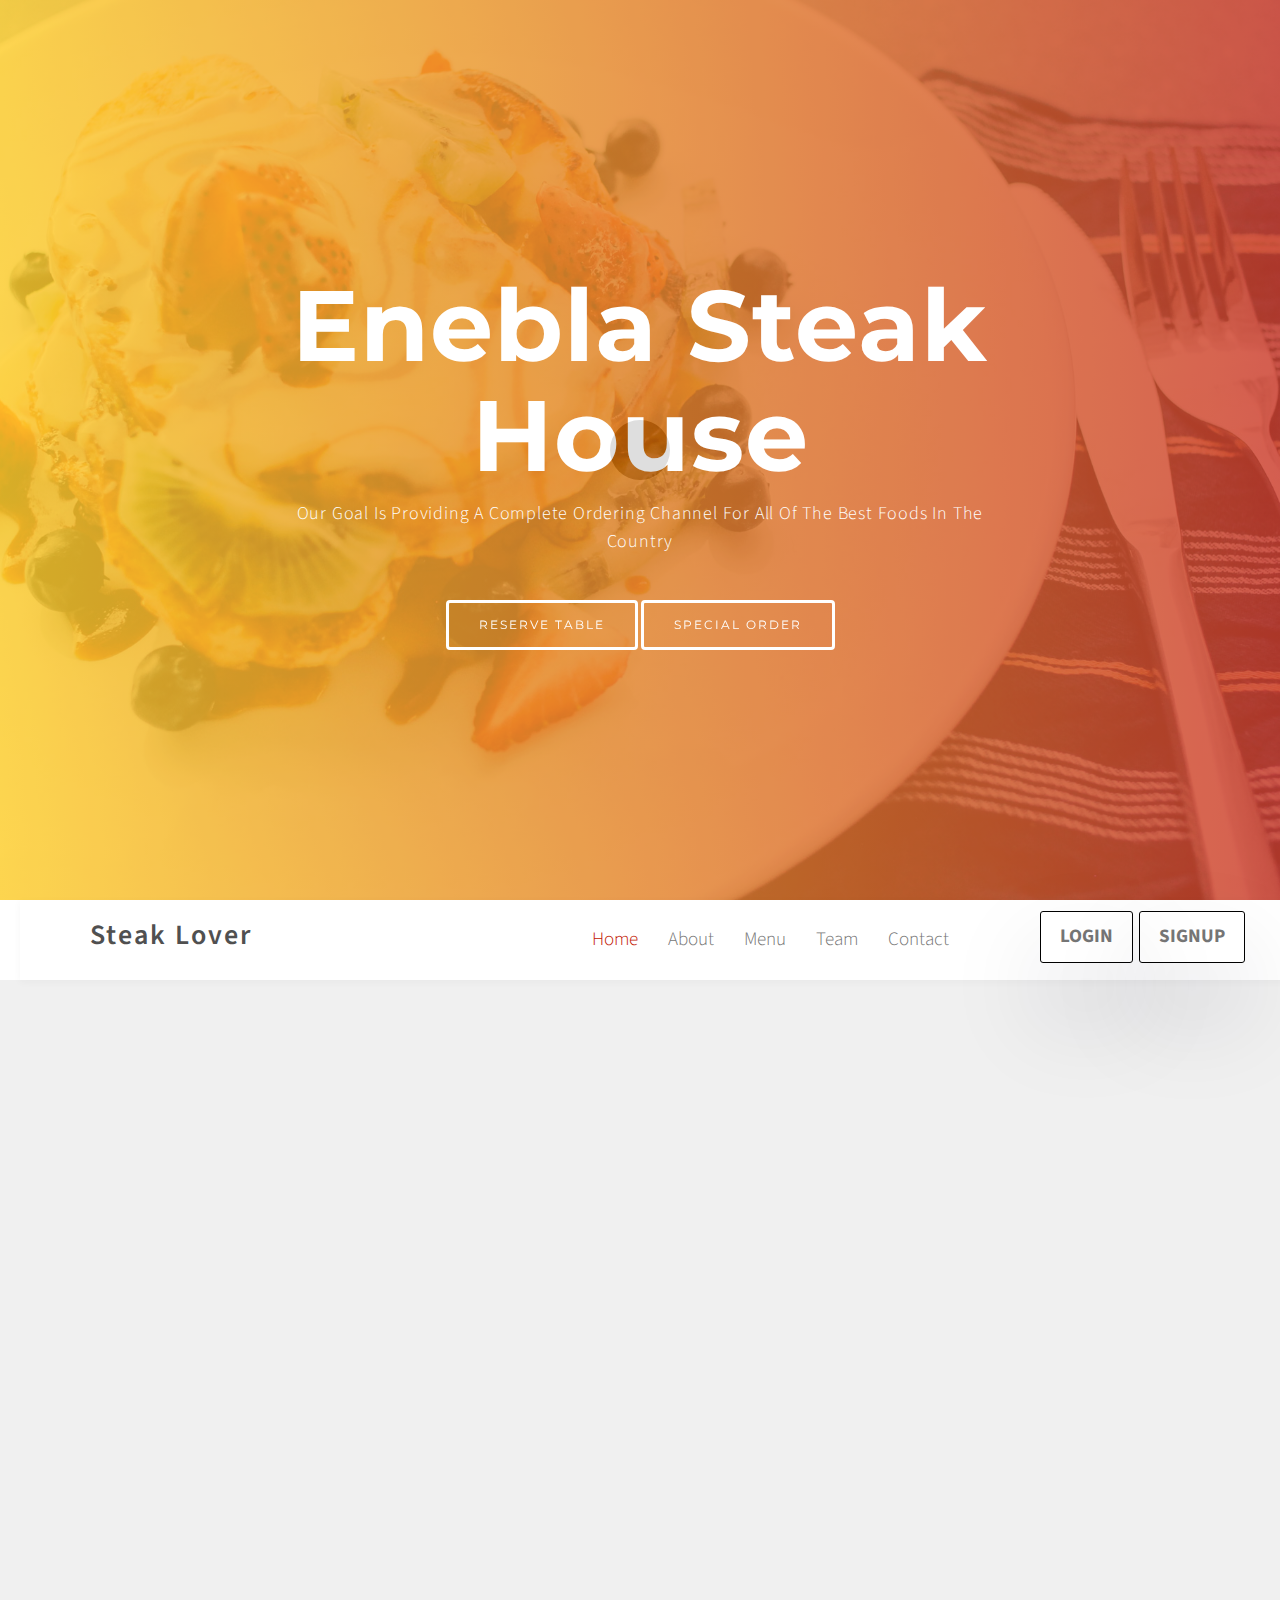
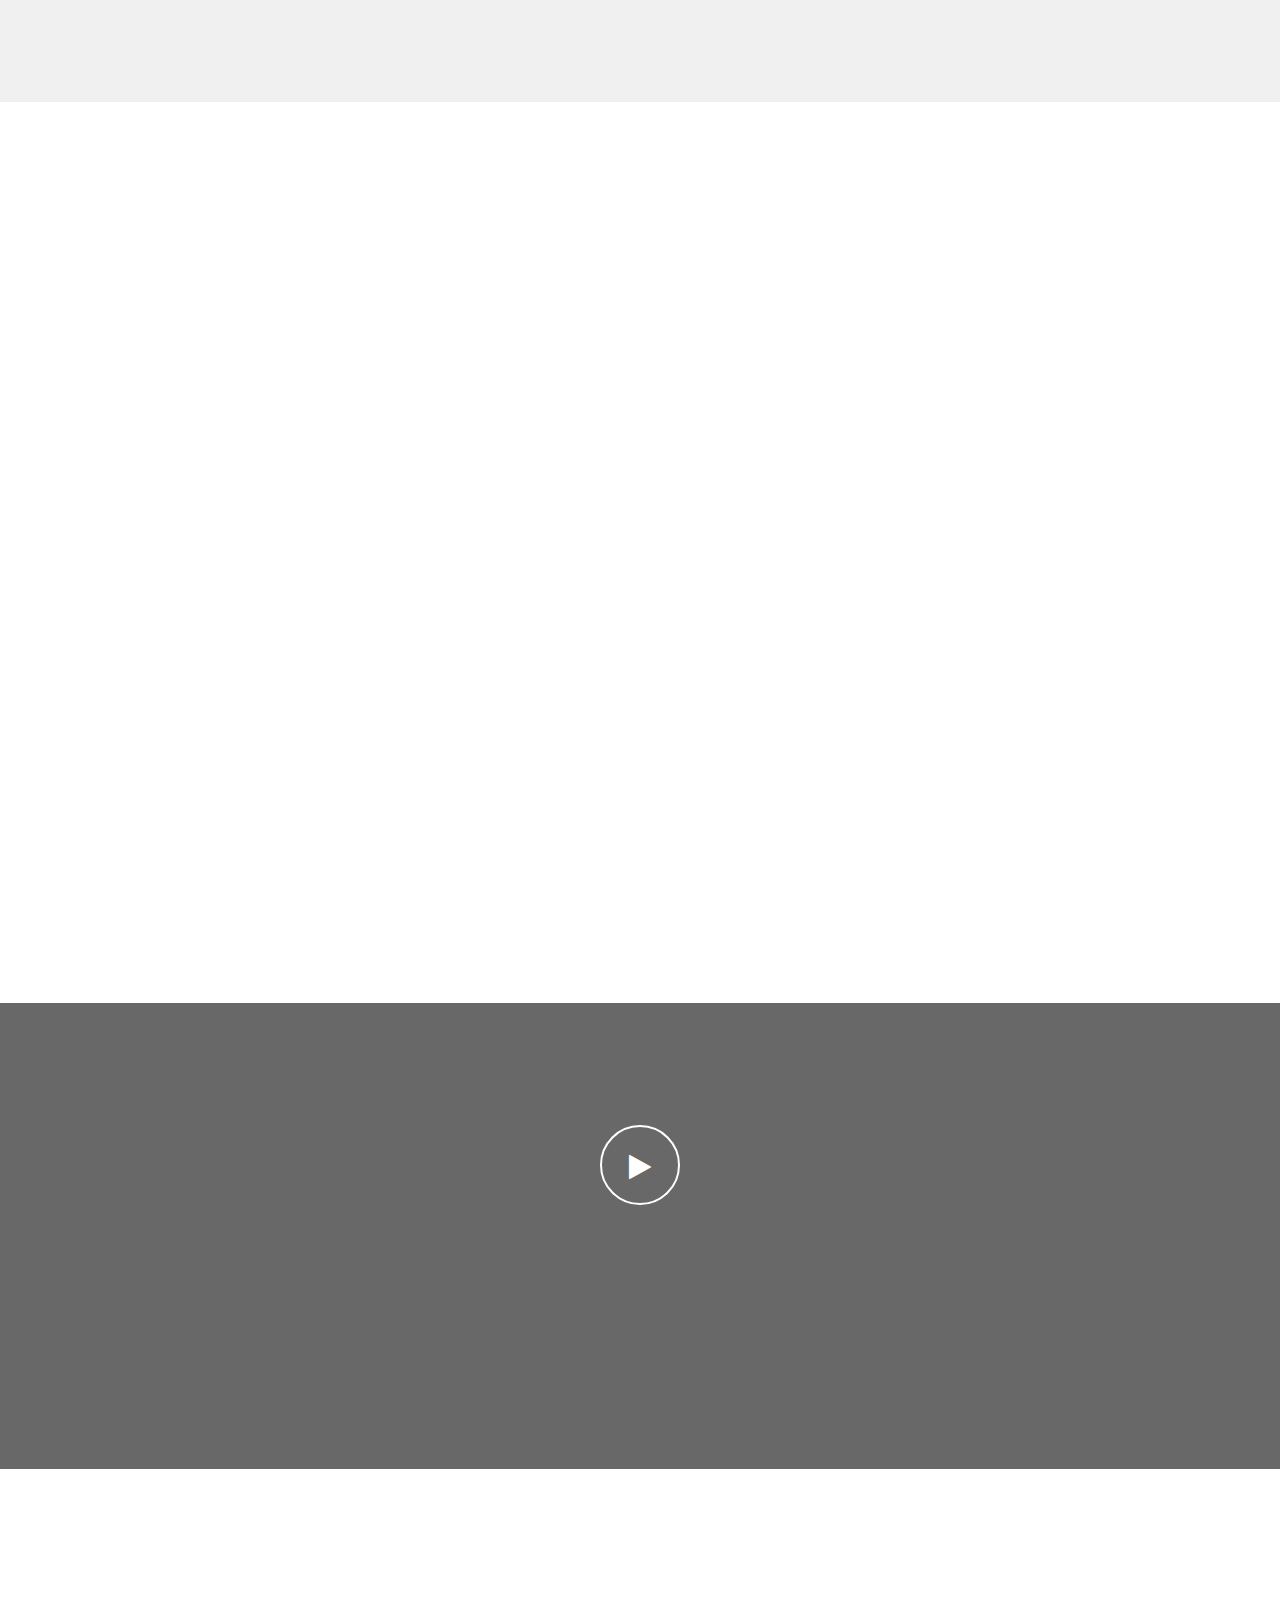
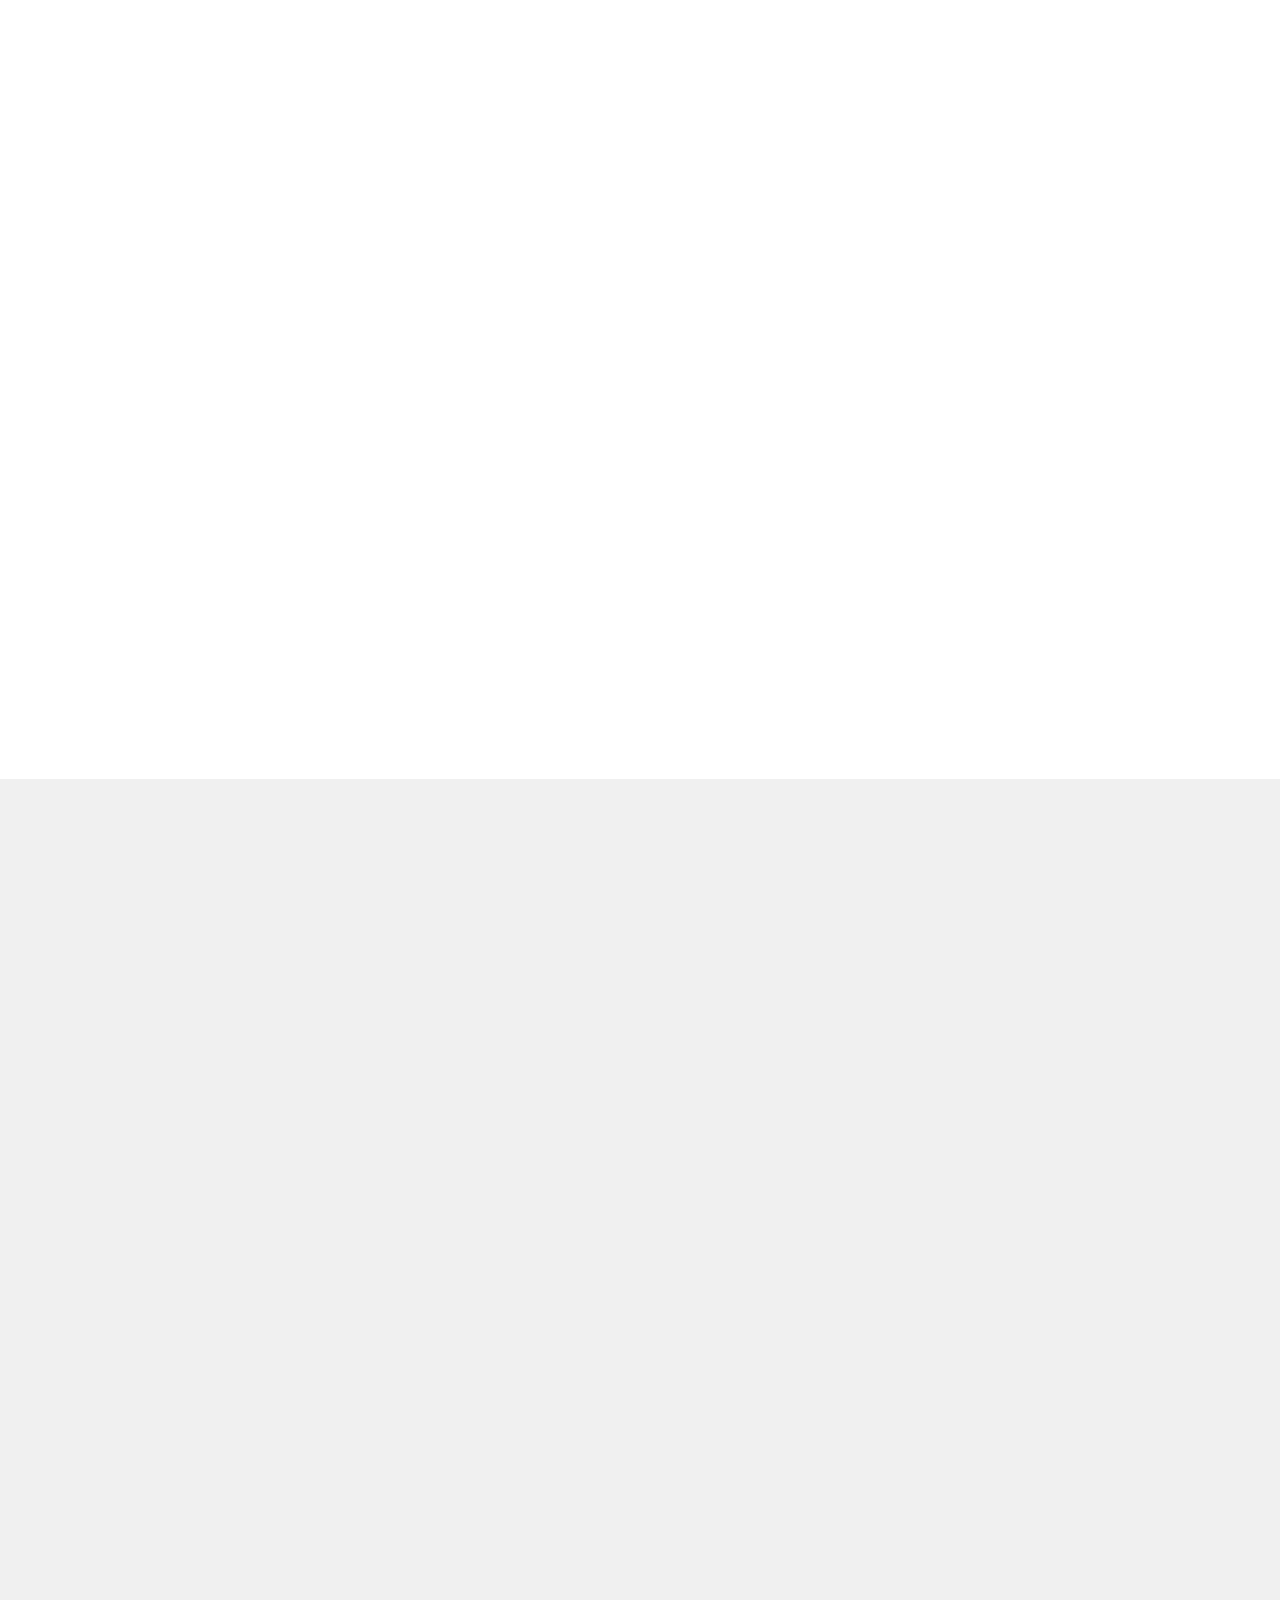
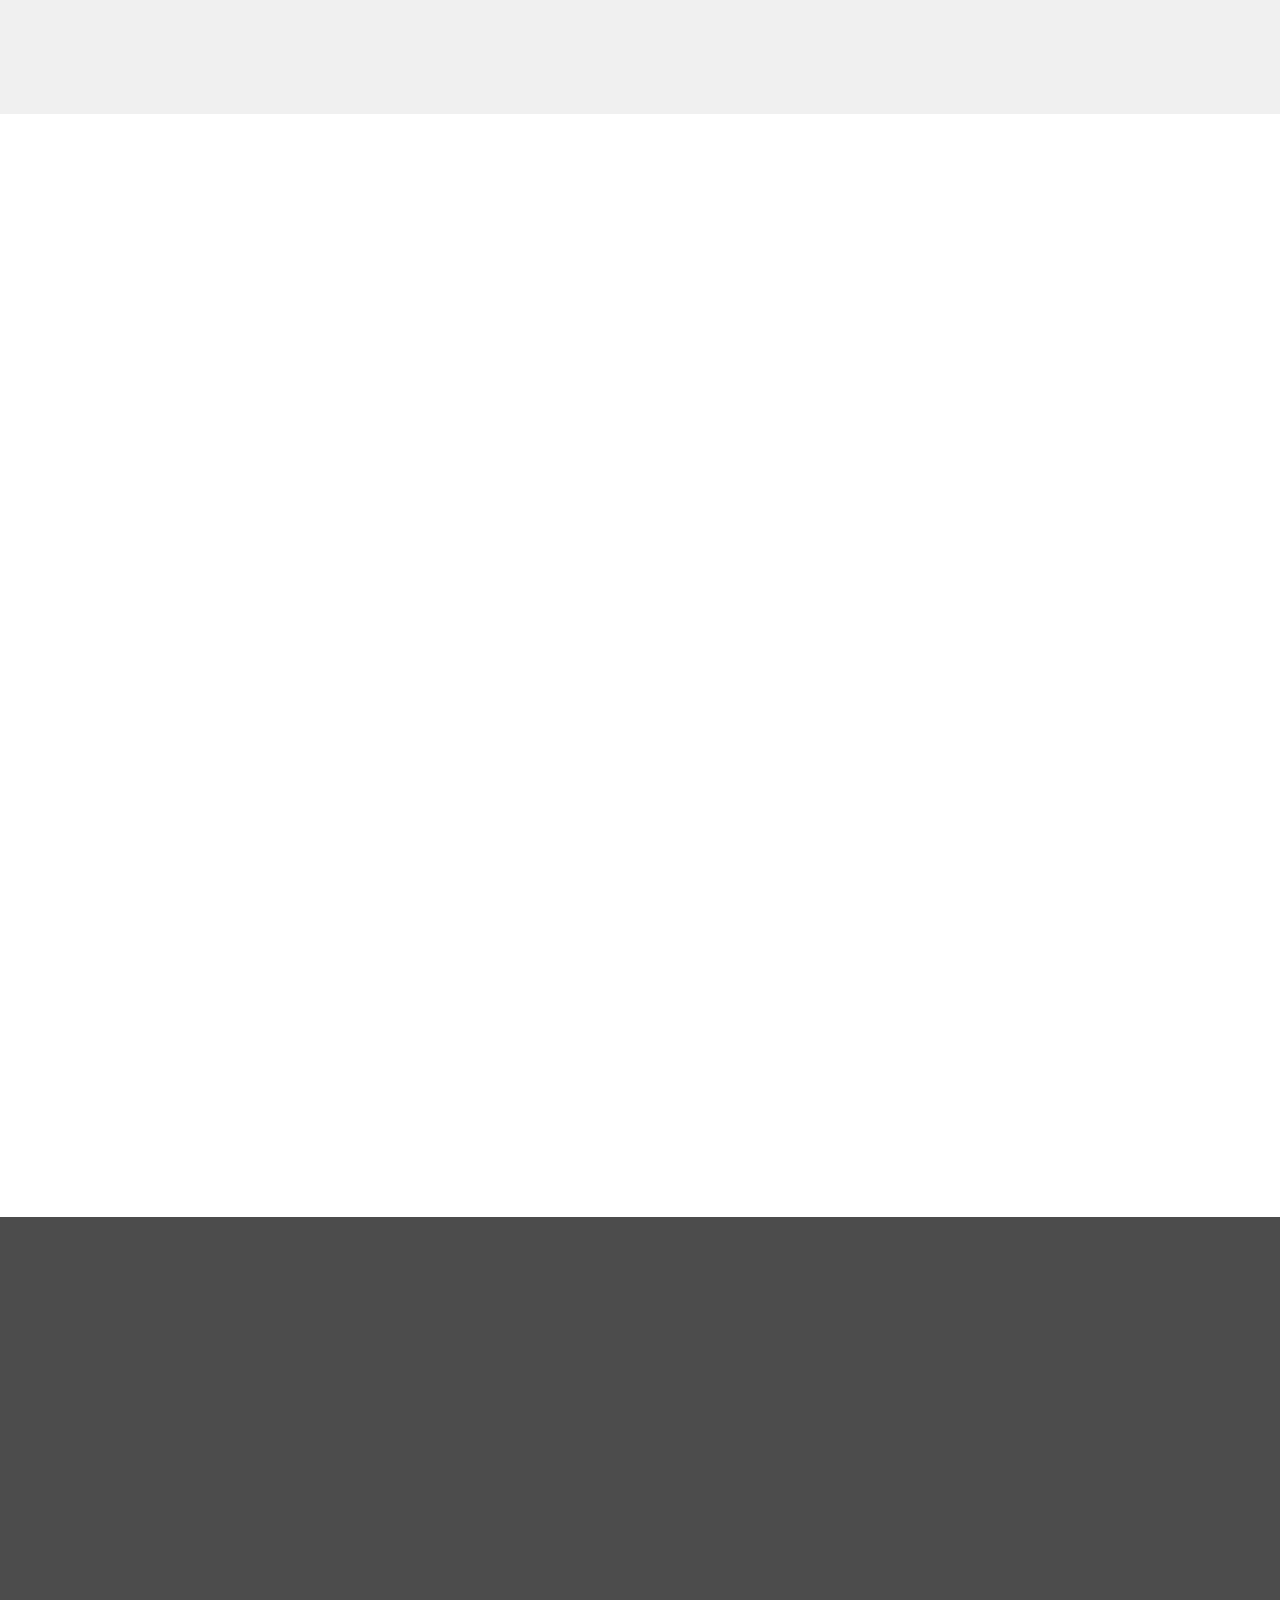
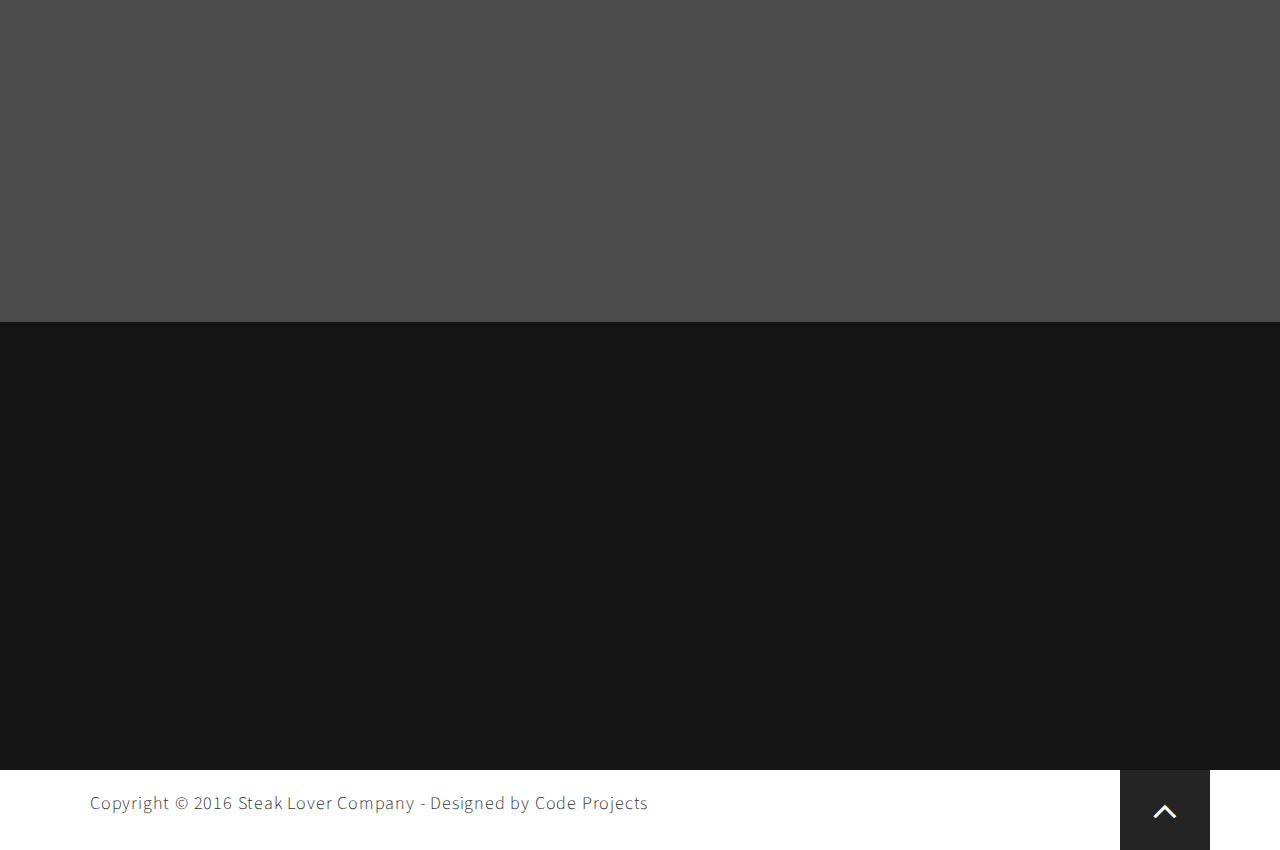
<file: index.html>
<!DOCTYPE html>
<html lang="en">
<head>

	<title>Enebla Steak House - Free HTML CSS Template</title>

  	<meta charset="utf-8">
	<meta http-equiv="X-UA-Compatible" content="IE=Edge">
	<meta name="viewport" content="width=device-width, initial-scale=1">
	<meta name="keywords" content="">
  	<meta name="description" content="">

	<!-- stylesheets css -->
	<link rel="stylesheet" href="css/bootstrap.min.css">

  	<link rel="stylesheet" href="css/magnific-popup.css">

	<link rel="stylesheet" href="css/animate.min.css">
	<link rel="stylesheet" href="css/font-awesome.min.css">

  	<link rel="stylesheet" href="css/nivo-lightbox.css">
  	<link rel="stylesheet" href="css/nivo_themes/default/default.css">

  	<link rel="stylesheet" href="css/hover-min.css">
  	<link rel="stylesheet" href="css/flexslider.css">

	<link rel="stylesheet" href="css/style.css">

  	<link href='https://fonts.googleapis.com/css?family=Montserrat:400,700' rel='stylesheet' type='text/css'>
  	<link href='https://fonts.googleapis.com/css?family=Source+Sans+Pro:400,300,600' rel='stylesheet' type='text/css'>

</head>
<body id="top" data-spy="scroll" data-target=".navbar-collapse" data-offset="50">

<!-- Preloader section -->
<div class="preloader">
	<div class="sk-spinner sk-spinner-pulse"></div>
</div>


<!-- Home section -->
<section id="home" class="parallax-section">
  <div class="gradient-overlay"></div>
    <div class="container">
      <div class="row">

          <div class="col-md-offset-2 col-md-8 col-sm-12">
              <h1 class="wow fadeInUp" data-wow-delay="0.6s">Enebla Steak House</h1>
              <p class="wow fadeInUp" data-wow-delay="1.0s">Our Goal Is Providing A Complete Ordering Channel For All Of The Best Foods In The Country</p>
              <a href="./table/table.html" class="wow fadeInUp btn btn-default hvr-bounce-to-top smoothScroll" data-wow-delay="1.3s">Reserve Table</a>
              <a href="./order/order.html" class="wow fadeInUp btn btn-default hvr-bounce-to-top smoothScroll" data-wow-delay="1.3s">Special Order</a>

          </div>

      </div>
    </div>
</section>


<!-- Navigation section -->
<div class="navbar navbar-default navbar-static-top" role="navigation">
  <div class="container">

    <div class="navbar-header">
      <button class="navbar-toggle" data-toggle="collapse" data-target=".navbar-collapse">
        <span class="icon icon-bar"></span>
        <span class="icon icon-bar"></span>
        <span class="icon icon-bar"></span>
      </button>
      <a href="#" class="navbar-brand">Steak Lover</a>
    </div>
    <div class="collapse navbar-collapse">
      <ul class="nav navbar-nav navbar-right">
        <li><a href="#top" class="smoothScroll">Home</a></li>
      
        <li><a href="#about" class="smoothScroll">About</a></li>
        <li><a href="#menu" class="smoothScroll">Menu</a></li>
        <li><a href="#team" class="smoothScroll">Team</a></li>
        
        <li><a href="#contact" class="smoothScroll">Contact</a></li>
        
          <li><a href="./authorization/login.php" style="margin-left: 4em;" class="smoothScroll" id="login">LOGIN</a></li>
          <li><a href="./authorization/register.php" class="smoothScroll" id="signup">SIGNUP</a></li>
  
       
      </ul>
    </div>

  </div>
</div>


<!-- Feature section -->
<section id="feature" class="parallax-section">
  <div class="container">
    <div class="row">

      <div class="col-md-offset-2 col-md-8 col-sm-offset-1 col-sm-10">
          <div class="wow fadeInUp section-title" data-wow-delay="0.6s">
            <h2>Why Choose Us?</h2>
            <h4>Steak Lover HTML CSS Template</h4>
          </div>
      </div>

      <div class="clearfix"></div>

      <div class="col-md-4 col-sm-6 wow fadeInUp" data-wow-delay="0.3s">
        <div class="feature-thumb">
          <div class="feature-icon">
             <span><i class="fa fa-cutlery"></i></span>
          </div>
          <h3>SPECIAL OFFERE</h3>
          <p>Our Online Ordering Solution allows you to take orders through Web browser and Mobile</p>
        </div>
      </div>

      <div class="col-md-4 col-sm-6 wow fadeInUp" data-wow-delay="0.6s">
        <div class="feature-thumb">
          <div class="feature-icon">
            <span><i class="fa fa-coffee"></i></span>
          </div>
          <h3>FINE DINING</h3>
          <p>From Quick Setup to Instant Order Notifications, Dynamic Pricing, Instant Payment and Social Media Marketing, We have you covered.</p>
        </div>
      </div>

      <div class="col-md-4 col-sm-6 wow fadeInUp" data-wow-delay="0.9s">
        <div class="feature-thumb">
          <div class="feature-icon">
            <span><i class="fa fa-bell-o"></i></span>
          </div>
           <h3>DINNER</h3>
           <p> support is available worldwide. Contact our support team and we'll connect you to an expert to get your issue resolved within 24 Business hours.</p>
        </div>
      </div>

    </div>
  </div>
</section>


<!-- About section -->
<section id="about" class="parallax-section">
	<div class="container">
		<div class="row">

      <div class="col-md-offset-2 col-md-8 col-sm-offset-1 col-sm-10">
          <div class="wow fadeInUp section-title" data-wow-delay="0.3s">
            <h2>Our Story</h2>
            <h4>Your Dining Restaurant since 1989</h4>
          </div>
      </div>

      <div class="clearfix"></div>
      
      <div class="wow fadeInUp col-md-3 col-sm-5" data-wow-delay="0.3s">
        <img src="images/about-img.jpg" class="img-responsive" alt="About">
        <h3>Here we bring you a list of best deals on fine dining essentials to make every meal an unforgettable experience.</h3>
      </div>

      <div class="wow fadeInUp col-md-5 col-sm-7" data-wow-delay="0.5s">

        <!-- flexslider -->
        <div class="flexslider">
          <ul class="slides">

            <li>
              <img src="images/slide-img1.jpg" alt="Flexslider">
            </li>
            <li>
              <img src="images/slide-img2.jpg" alt="Flexslider">
            </li>
            <li>
              <img src="images/slide-img3.jpg" alt="Flexslider">
            </li>

          </ul>
        </div>

         <p>Once We Have Your Order, We'll Contact The Restaurant And Send A Driver. We Aim To Deliver In An Hour Or Less But Please Be Patient If You Order During Peak Hours! Deliveries Are Priced Depending On Your Distance From The Restaurant.</p>

Get Food From Your Favorite Restaurants Delivered To You Any Where</p>
      </div>

       <div class="wow fadeInUp col-md-4 col-sm-12" data-wow-delay="0.9s">
        	<h2>Fine Dining</h2>
         	<p>We often associate fine dining with 5-star restaurants where lavish and exotic meals are served in exquisite dinnerware. Isn't it? No wonder, fine dining includes a lot more than delicious food; in fact, <p> we feel it is more about the plates and bowls you eat the food in, which adds elegance to the whole dining experience. Pretty plates, unique bowls and spoons along with crystal clear glasses - these items can help create magic, while sitting at home. If you are looking to have the same restaurant-like fine dining experience at home, then we have got you covered.</p>
         	
            
      </div>

		</div>
	</div>
</section>


<!-- Video section -->
<section id="video" class="parallax-section">
  <div class="overlay"></div>
    <div class="container">
      <div class="row">

          <div class="col-md-offset-2 col-md-8 col-sm-12">
              <a class="popup-youtube" href="https://www.youtube.com/watch?v=CRhCMl7ZI84"><i class="fa fa-play"></i></a>
              <h2 class="wow fadeInUp" data-wow-delay="0.5s">Watch the video</h2>
              <p class="wow fadeInUp" data-wow-delay="0.8s">Our Goal Is Providing A Complete Ordering Channel For All Of The Best Foods In The Country</p>
          </div>

      </div>
    </div>
</section>

<!-- Menu section -->
<section id="menu" class="parallax-section">
  <div class="container">
    <div class="row">

      <div class="col-md-offset-2 col-md-8 col-sm-offset-1 col-sm-10">
         <div class="wow fadeInUp section-title" data-wow-delay="0.3s">
            <h2>Food Menu</h2>
            <h4>we have special menus</h4>
        </div>
      </div>

      <div class="col-md-6 col-sm-12">
        <div class="media wow fadeInUp" data-wow-delay="0.6s">
          <div class="media-object pull-left">
            <img src="images/gallery-img1.jpg" class="img-responsive" alt="Food Menu">
            <span class="menu-price"></span>
          </div>
          <div class="media-body">
            <h3 class="media-heading">Breakfast</h3>
            <p>Chicken and Waffles.Avocado Toast..Home FriesCereal.Breakfast Wrap.Breakfast Sandwich.French Toast</p>
          </div>
        </div>

        <div class="media wow fadeInUp" data-wow-delay="0.9s">
          <div class="media-object pull-left">
            <img src="images/gallery-img2.jpg" class="img-responsive" alt="Food Menu">
            <span class="menu-price"></span>
          </div>
          <div class="media-body">
            <h3 class="media-heading">New Pizza</h3>
            <p>Veggie Pizza
Pepperoni Pizza
Meat Pizza
Margherita Pizza
BBQ Chicken Pizza
Hawaiian Pizza
Buffalo Pizza</p>
          </div>
        </div>

        <div class="media wow fadeInUp" data-wow-delay="1.2s">
          <div class="media-object pull-left">
            <img src="images/gallery-img3.jpg" class="img-responsive" alt="Food Menu">
            <span class="menu-price"></span>
          </div>
          <div class="media-body">
            <h3 class="media-heading">Mushroom</h3>
            <p>Chettinad Mushroom Masala
 Mushroom Pepper Fry
 Mushroom Potato Curry
 Mushroom Tikka Masala
 Gobi Mushroom Masala
 </p>
          </div>
        </div>
      </div>

      <div class="col-md-6 col-sm-12">
        <div class="media wow fadeInUp" data-wow-delay="1s">
          <div class="media-object pull-left">
            <img src="images/gallery-img4.jpg" class="img-responsive" alt="Food Menu">
            <span class="menu-price"></span>
          </div>
          <div class="media-body">
            <h3 class="media-heading">Seafood</h3>
            <p>
carp.
caviar or sturgeon roe.
cod.
crab.
crayfish.
eel.
fillets of snapper.
lobster</p>
          </div>
        </div>

        <div class="media wow fadeInUp" data-wow-delay="1.3s">
          <div class="media-object pull-left">
            <img src="images/gallery-img5.jpg" class="img-responsive" alt="Food Menu">
            <span class="menu-price"></span>
          </div>
          <div class="media-body">
            <h3 class="media-heading">Spicy Food</h3>
            <p>
Cau-Cau, Peru:
Sichuan Hot-Pot, China:
Kimchi Jjigae, Korea:
Spicy Goanese Curry Vindaloo, India:
Jerk Chicken, Jamaica:</p>
          </div>
        </div>

        <div class="media wow fadeInUp" data-wow-delay="1.6s">
          <div class="media-object pull-left">
            <img src="images/gallery-img6.jpg" class="img-responsive" alt="Food Menu">
            <span class="menu-price"></span>
          </div>
          <div class="media-body">
            <h3 class="media-heading">Dinner</h3>
            <p>Hard
Huevos rancheros.
Stir fry.
Burritos.
Burgers.
Quesadillas (plain cheese, steak, chicken, or pork)
Meatballs and rice</p>
          </div>
        </div>
      </div>

    </div>
  </div>
</section>

<!-- Team section -->
<section id="team" class="parallax-section">
  <div class="container">
    <div class="row">

      <div class="col-md-offset-2 col-md-8 col-sm-offset-1 col-sm-10">
         <div class="wow fadeInUp section-title" data-wow-delay="0.3s">
            <h2>Meet Our Chefs</h2>
            <h4>we are food specialists</h4>
        </div>
      </div>

      <div class="clearfix"></div>

      <div class="col-md-3 col-sm-6 wow fadeInUp" data-wow-delay="0.4s">
          <div class="team-thumb">
            <img src="images/chef1.jpg" class="img-responsive" alt="Team">  
                <div class="team-des">
                  <h3>Sandar</h3>
                  <h4>Kitchen Manager</h4>
                    <ul class="social-icon">
                      <li><a href="#" class="fa fa-facebook"></a></li>
                      <li><a href="#" class="fa fa-twitter"></a></li>
                      <li><a href="#" class="fa fa-dribbble"></a></li>
                    </ul>
                </div>
          </div>
      </div>

      <div class="col-md-3 col-sm-6 wow fadeInUp" data-wow-delay="0.6s">
          <div class="team-thumb">
            <img src="images/chef2.jpg" class="img-responsive" alt="Team">  
              <div class="team-des">
                <h3>Candy</h3>
                <h4>Co-Founder</h4>
                  <ul class="social-icon">
                      <li><a href="#" class="fa fa-twitter"></a></li>
                  </ul>
              </div>
          </div>
      </div>

      <div class="col-md-3 col-sm-6 wow fadeInUp" data-wow-delay="0.9s">
          <div class="team-thumb">
            <img src="images/chef3.jpg" class="img-responsive" alt="Team">  
              <div class="team-des">
                <h3>Mama</h3>
                <h4>Senior Chef</h4>
                  <ul class="social-icon">
                      <li><a href="#" class="fa fa-facebook"></a></li>
                      <li><a href="#" class="fa fa-twitter"></a></li>
                  </ul>
              </div>
          </div>
      </div>

      <div class="col-md-3 col-sm-6 wow fadeInUp" data-wow-delay="1.1s">
          <div class="join-team">
            <i class="fa fa-plus"></i>
            <p>Fusce interdum libero id libero volutpat varius convallis at sem.</p>
            <a href="#" class="btn btn-default hvr-bounce-to-bottom">JOIN US</a>
          </div>
      </div>

      <div class="clearfix"></div>

      <div class="wow fadeInUp col-md-6 col-sm-6" data-wow-delay="0.3s">
        <h2>Our Taste</h2>
         <p>we focus on the quality of the food and the taste of the food. Other standards are tied to walk-in-dine experience.using our web site is not only fast but also convenient as opposed to ordering your food in a walk-in diner, but we also didn’t want the current pandemic lockdown situation to deprive you of satiating your culinary desires.</p>
      </div>

      <div class="wow fadeInUp col-md-6 col-sm-6" data-wow-delay="0.6s">
        <h2>Our Service</h2>
         <p>Once We Have Your Order, We'll Contact The Restaurant And Send A Driver. We Aim To Deliver In An Hour Or Less But Please Be Patient If You Order During Peak Hours! Deliveries Are Priced Depending On Your Distance From The Restaurant.</p>
      </div>

    </div>
  </div>
</section>

<!-- Gallery section -->
<section id="gallery" class="parallax-section">
  <div class="container">
    <div class="row">

      <div class="col-md-12">

       <div class="col-md-offset-2 col-md-8 col-sm-offset-1 col-sm-10">
         <div class="wow fadeInUp section-title" data-wow-delay="0.3s">
            <h2>Food Gallery</h2>
            <h4>we have special foods</h4>
        </div>
      </div>
        
          <!-- iso section -->
          <div class="iso-section wow fadeInUp" data-wow-delay="0.6s">

            		<ul class="filter-wrapper clearfix">
                        <li><a href="#" data-filter="*" class="selected opc-main-bg">All</a></li>
                        <li><a href="#" class="opc-main-bg" data-filter=".breakfast">Breakfast</a></li>
                        <li><a href="#" class="opc-main-bg" data-filter=".pizza">Pizza</a></li>
                        <li><a href="#" class="opc-main-bg" data-filter=".lunch">Lunch</a></li>
                        <li><a href="#" class="opc-main-bg" data-filter=".dinner">Dinner</a></li>
                    </ul>

                    <!-- iso box section -->
                    <div class="iso-box-section wow fadeInUp" data-wow-delay="0.9s">
                      <div class="iso-box-wrapper col4-iso-box">

                        <div class="iso-box breakfast pizza lunch col-md-4 col-sm-6">
                          <div class="gallery-thumb">
                            <a href="images/gallery-img1.jpg" data-lightbox-gallery="food-gallery">
                              <img src="images/gallery-img1.jpg" class="fluid-img" alt="Gallery">
                                <div class="gallery-overlay">
                                  <div class="gallery-item">
                                    <i class="fa fa-search"></i>
                                  </div>
                                </div>
                            </a>
                          </div>
                          <h3>Home Fries</h3>
                        </div>

                        <div class="iso-box breakfast lunch dinner col-md-4 col-sm-6">
                          <div class="gallery-thumb">
                            <a href="images/gallery-img2.jpg" data-lightbox-gallery="food-gallery">
                              <img src="images/gallery-img2.jpg" class="fluid-img" alt="Gallery">
                                <div class="gallery-overlay">
                                  <div class="gallery-item">
                                    <i class="fa fa-search"></i>
                                  </div>
                                </div>
                            </a>
                          </div>
                          <h3>Cereal</h3>
                        </div>

                        <div class="iso-box dinner col-md-4 col-sm-6">
                          <div class="gallery-thumb">
                            <a href="images/gallery-img3.jpg" data-lightbox-gallery="food-gallery">
                              <img src="images/gallery-img3.jpg" class="fluid-img" alt="Gallery">
                                <div class="gallery-overlay">
                                  <div class="gallery-item">
                                    <i class="fa fa-search"></i>
                                  </div>
                                </div>
                            </a>
                          </div>
                          <h3>Burritos</h3>
                        </div>

                        <div class="iso-box breakfast col-md-4 col-sm-6">
                          <div class="gallery-thumb">
                            <a href="images/gallery-img4.jpg" data-lightbox-gallery="food-gallery">
                              <img src="images/gallery-img4.jpg" class="fluid-img" alt="Gallery">
                                <div class="gallery-overlay">
                                  <div class="gallery-item">
                                    <i class="fa fa-search"></i>
                                  </div>
                                </div>
                            </a>
                          </div>
                          <h3>French Toast</h3>
                        </div>

                        <div class="iso-box lunch col-md-4 col-sm-6">
                          <div class="gallery-thumb">
                            <a href="images/gallery-img5.jpg" data-lightbox-gallery="food-gallery">
                              <img src="images/gallery-img5.jpg" class="fluid-img" alt="Gallery">
                                <div class="gallery-overlay">
                                  <div class="gallery-item">
                                    <i class="fa fa-search"></i>
                                  </div>
                                </div>
                            </a>
                          </div>
                          <h3>Meat rost</h3>
                        </div>

                        <div class="iso-box pizza lunch col-md-4 col-sm-6">
                          <div class="gallery-thumb">
                            <a href="images/gallery-img6.jpg" data-lightbox-gallery="food-gallery">
                              <img src="images/gallery-img6.jpg" class="fluid-img" alt="Gallery">
                                <div class="gallery-overlay">
                                  <div class="gallery-item">
                                    <i class="fa fa-search"></i>
                                  </div>
                                </div>
                            </a>
                          </div>
                          <h3>Stir fry</h3>
                        </div>

                       </div>
                    </div>

          </div>

      </div>

    </div>
  </div>
</section>

<!-- Contact section -->
<section id="contact" class="parallax-section">
  <div class="overlay"></div>
	<div class="container">
		<div class="row">

			<div class="col-md-offset-2 col-md-8 col-sm-offset-1 col-sm-10">
            <div class="wow fadeInUp section-title" data-wow-delay="0.3s">
                <h2>Say hello</h2>
                <h4>we are always ready to serve you!</h4>
            </div>
				<div class="contact-form wow fadeInUp" data-wow-delay="0.7s">
					<form id="contact-form" action="https://formsubmit.co/contactolyad@gmail.com" method="POST" >
            <input type="hidden" name="_subject" value="Some one Said hello enebla Steak House!">
            <input type="hidden" name="_captcha" value="false">
						<input name="name" type="text" class="form-control" placeholder="Your Name" required>
						<input name="email" type="email" class="form-control" placeholder="Your Email" required>
						<textarea name="message" class="form-control" placeholder="Message" rows="5" required></textarea>
						<input type="submit" class="form-control submit" value="SEND MESSAGE">
					</form>
				</div>
			</div>
			
		</div>
	</div>
</section>

<!-- Footer section -->
<footer>
	<div class="container">
		<div class="row">

              <div class="wow fadeInUp col-md-4 col-sm-4" data-wow-delay="1.3s">
                <h3>About the house</h3>
                <p>Once We Have Your Order, We'll Contact The Restaurant And Send A Driver. We Aim To Deliver In An Hour Or Less But Please Be Patient If You Order During Peak Hours! Deliveries Are Priced Depending On Your Distance From The Restaurant.</p>
              </div>  
        
              <div class="wow fadeInUp col-md-4 col-sm-4" data-wow-delay="1.6s">
                <h3>Contact Detail</h3>
                <p>123 Delicious Street, San Francisco, CA 10110</p>
                <p>010-020-0780</p>
                <p>hello@company.com</p>
              </div> 
        
              <div class="wow fadeInUp col-md-4 col-sm-4" data-wow-delay="1.9s">
                <h3>Opening Hours</h3>
                <strong>Monday - Firday</strong>
                <p>11:00 AM - 10:00 PM</p>
                <strong>Saturday - Sunday</strong>
                <p>10:00 AM - 09:00 PM</p>
              </div> 

		</div>
	</div>
</footer>

<!-- Copyright section -->
<section id="copyright">
  <div class="container">
    <div class="row">

      <div class="col-md-8 col-sm-8 col-xs-8">
        <p>Copyright © 2016 Steak Lover Company - Designed by Code Projects</p>
      </div>  

      <div class="col-md-4 col-sm-4 text-right">
        <a href="#home" class="fa fa-angle-up smoothScroll gototop"></a>
      </div>

    </div>
  </div>
</section>

<!-- javscript js -->
<script src="js/jquery.js"></script>
<script src="js/bootstrap.min.js"></script>

<script src="js/jquery.magnific-popup.min.js"></script>

<script src="js/jquery.sticky.js"></script>
<script src="js/jquery.backstretch.min.js"></script>

<script src="js/isotope.js"></script>
<script src="js/imagesloaded.min.js"></script>
<script src="js/nivo-lightbox.min.js"></script>

<script src="js/jquery.flexslider-min.js"></script>

<script src="js/jquery.parallax.js"></script>
<script src="js/smoothscroll.js"></script>
<script src="js/wow.min.js"></script>

<script src="js/custom.js"></script>

</body>
</html>
</file>
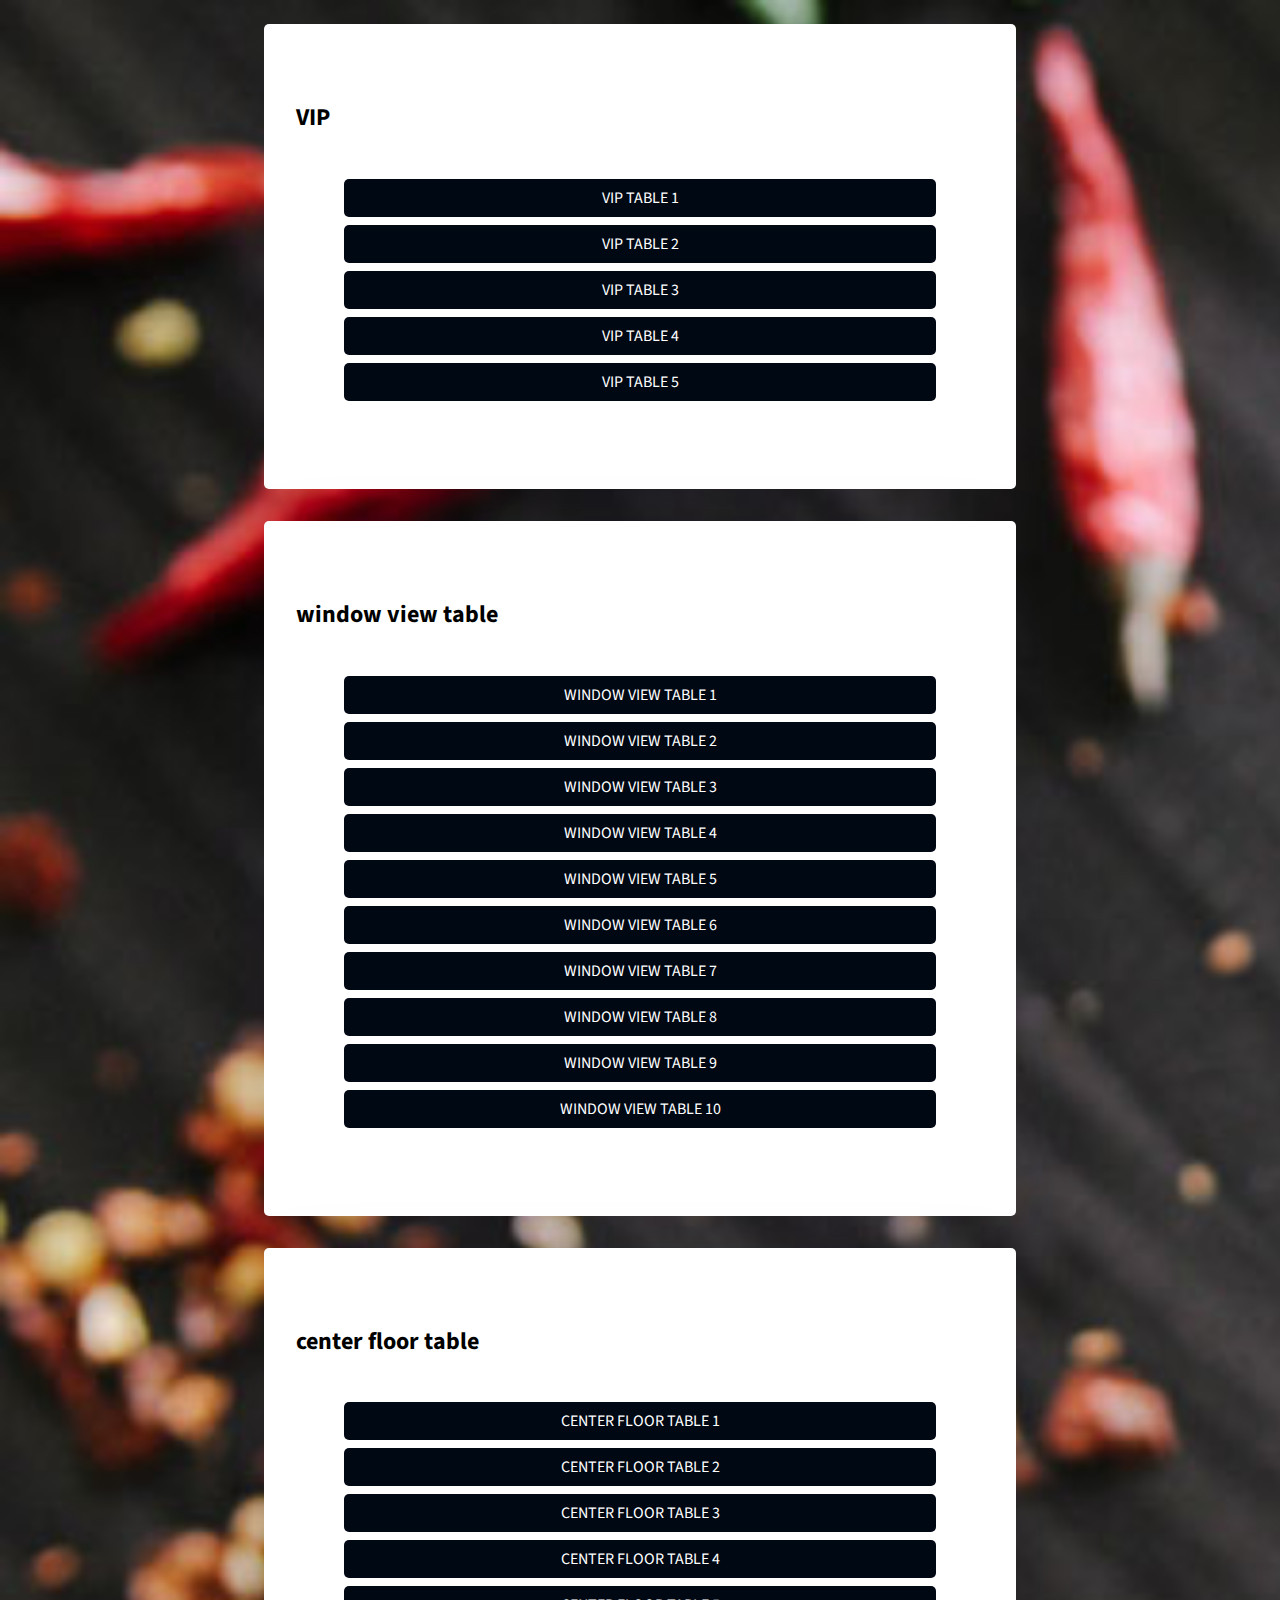
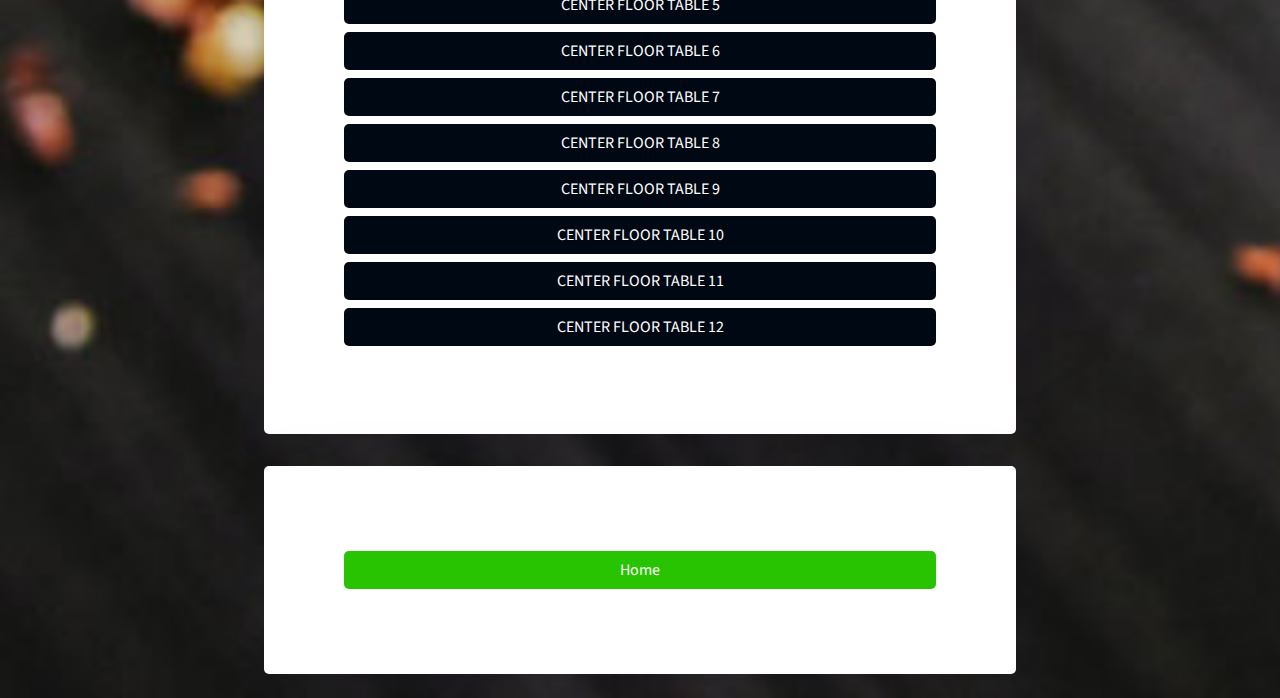
<file: table.html>
<!DOCTYPE html>
<html lang="en">

<head>
    <meta charset="UTF-8">
    <meta http-equiv="X-UA-Compatible" content="IE=edge">
    <meta name="viewport" content="width=device-width, initial-scale=1.0">
    <link rel="icon" type="image/png" sizes="32x32" href="./images/favicon.png" />
    <title>Enebla Steak House| Reserve Table</title>
    <link rel="stylesheet" href="./css/table.css">
    <link href='https://fonts.googleapis.com/css?family=Montserrat:400,700' rel='stylesheet' type='text/css'>
  	<link href='https://fonts.googleapis.com/css?family=Source+Sans+Pro:400,300,600' rel='stylesheet' type='text/css'>

</head>

<body>
  
    <div class="container">
    <header>
        <nav>

        </nav>
    </header>
    <main class="main">

        <div class="vip">
            <h2 class="header">VIP</h2>
            
            <div class="vip--table btn"> VIP TABLE 1</div>
            <div class="vip--table btn">VIP TABLE 2</div>
            <div class="vip--table btn">VIP TABLE 3</div>
            <div class="vip--table btn">VIP TABLE 4</div>
            <div class="vip--table btn">VIP TABLE 5</div>
        </div>
        <div class="window__view">
            <h2 class="header">window view table</h2>
            <div class="window__view--table btn">WINDOW VIEW TABLE 1</div>
            <div class="window__view--table btn">WINDOW VIEW TABLE 2</div>
            <div class="window__view--table btn">WINDOW VIEW TABLE 3</div>
            <div class="window__view--table btn">WINDOW VIEW TABLE 4</div>
            <div class="window__view--table btn">WINDOW VIEW TABLE 5</div>
            <div class="window__view--table btn">WINDOW VIEW TABLE 6</div>
            <div class="window__view--table btn">WINDOW VIEW TABLE 7</div>
            <div class="window__view--table btn">WINDOW VIEW TABLE 8</div>
            <div class="window__view--table btn">WINDOW VIEW TABLE 9</div>
            <div class="window__view--table btn">WINDOW VIEW TABLE 10</div>
        </div>

        <div class="center__floor">
            <h2 class="header">center floor table</h2>
            <div class=" center__floor--table btn">CENTER FLOOR TABLE 1</div>
            <div class="center__floor--table btn">CENTER FLOOR TABLE 2</div>
            <div class="center__floor--table btn">CENTER FLOOR TABLE 3</div>
            <div class="center__floor--table btn">CENTER FLOOR TABLE 4</div>
            <div class="center__floor--table btn">CENTER FLOOR TABLE 5</div>
            <div class="center__floor--table btn">CENTER FLOOR TABLE 6</div>
            <div class="center__floor--table btn">CENTER FLOOR TABLE 7</div>
            <div class="center__floor--table btn">CENTER FLOOR TABLE 8</div>
            <div class="center__floor--table btn">CENTER FLOOR TABLE 9</div>
            <div class="center__floor--table btn">CENTER FLOOR TABLE 10</div>
            <div class="center__floor--table btn">CENTER FLOOR TABLE 11</div>
            <div class="center__floor--table btn">CENTER FLOOR TABLE 12</div>
        </div>
        <div class="vip">
            <div class="homebtn">
                <a href="index.html">Home</a>
            </div>
        </div>
    </main>
</div>
<script src="./js/table.js"></script>
</body>

</html>
</file>
<file: css/style.css>
/*

Template 2083 Steak House

http://www.tooplate.com/view/2083-steak-house

*/

body {
		background: #ffffff;
    font-family: 'Source Sans Pro', sans-serif;
    font-weight: 300;
	}

html,body {
  width: 100%;
  overflow-x: hidden;
}

html {
  font-size: 100%;
}


/* Typography */
h1,h2,h3, .btn {
  font-family: 'Montserrat', sans-serif;
  font-weight: 400;
  letter-spacing: 1px;
}

h1 {
  font-weight: bold;
  font-size: 100px;
}

h2 {
  color: #333;
  font-size: 40px;
  letter-spacing: 2px;
  text-transform: uppercase;
  margin-top: 8px;
}
#contact h2 {
  color: #ffffff;
}

h3 {
  color: #444;
  font-size: 20px;
  line-height: 26px;
  letter-spacing: 1px;
  padding-bottom: 10px;
}
#menu h3 {
   color: #555;
}

h4 {
  font-size: 12px;
  font-weight: bold;
  letter-spacing: 3px;
  text-transform: uppercase;
  font-weight: 400;
}

p {
  font-size: 18px;
  letter-spacing: 0.8px;
  line-height: 28px;
}

a {
  text-decoration: none !important;
}
a:visited,
a:focus {
  outline: none;
  text-decoration: none !important;
}

.parallax-section {
  background-attachment: fixed !important;
  background-size: cover !important;
}

/* hover min css */
.hvr-bounce-to-bottom:before,
.hvr-bounce-to-top:before {
  background-color: #ffffff;
}


/* All Section styles */
#about,
#feature,
#video,
#menu,
#team,
#gallery,
#contact {
  color: #656565;
  padding-top: 100px;
  padding-bottom: 100px;
}

#feature,
#video,
#team,
#gallery,
#contact {
  text-align: center;
}

#feature,
#team {
  background: rgb(240,240,240);
}



/* section title */
.section-title {
  padding-bottom: 70px;
}
#about .section-title,
#menu .section-title {
  text-align: center;
}
#contact .section-title {
  color: #f0f0f0;
}



/* Preloader section  */
.preloader {
  position: fixed;
  top: 0;
  left: 0;
  width: 100%;
  height: 100%;
  z-index: 99999;
  display: flex;
  flex-flow: row nowrap;
  justify-content: center;
  align-items: center;
  background: none repeat scroll 0 0 #ffffff;
}

.sk-spinner-pulse {
  width: 60px;
  height: 60px;
  background-color: #222;
  border-radius: 100%;
  -webkit-animation: sk-pulseScaleOut 1s infinite ease-in-out;
          animation: sk-pulseScaleOut 1s infinite ease-in-out; }

@-webkit-keyframes sk-pulseScaleOut {
  0% {
    -webkit-transform: scale(0);
            transform: scale(0); }
  100% {
    -webkit-transform: scale(1);
            transform: scale(1);
    opacity: 0; } }

@keyframes sk-pulseScaleOut {
  0% {
    -webkit-transform: scale(0);
            transform: scale(0); }
  100% {
    -webkit-transform: scale(1);
            transform: scale(1);
    opacity: 0; } }


/* Home section */
#home {
  color: #ffffff;
  display: -webkit-box;
  display: -webkit-flex;
  display: -ms-flexbox;
  display: flex;
  -webkit-box-align: center;
  -webkit-align-items: center;
      -ms-flex-align: center;
        align-items: center;
  text-align: center;
  height: 100vh;
  overflow: hidden;
  position: relative;
}

#home .gradient-overlay {
  background: #c21500; /* fallback for old browsers */  
  background: -webkit-linear-gradient(to left, #c21500 , #ffc500); /* Chrome 10-25, Safari 5.1-6 */
  background: linear-gradient(to left, #c21500 , #ffc500); /* W3C, IE 10+/ Edge, Firefox 16+, Chrome 26+, Opera 12+, Safari 7+ */
  opacity: 0.8;      
  position: absolute;
  top: 0;
  width: 100%;
  height: 100vh;
}

#home .btn {
  background: transparent;
  border: 3px solid #ffffff;
  color: #ffffff;
  font-size: 12px;
  letter-spacing: 2px;
  padding: 13px 30px;
  margin-top: 34px;
  text-transform: uppercase;
}
#home .btn:hover,
#home .btn:focus {
  color: #c21500;
}


/* Navigation section */
.navbar-default {
    background: #ffffff;
    border: none;
    box-shadow: 0px 2px 8px 0px rgba(50, 50, 50, 0.04);
    margin: 0 !important;
    margin-left: 20px !important;
}

.navbar-default .navbar-brand {
  color: #505050;
  font-size: 28px;
  font-weight: 600;
  letter-spacing: 2px;
  line-height: 40px;
  margin: 0;
}

.navbar-default .navbar-nav li a {
    color: #757575;
    font-size: 19px;
    font-weight: 300;
    line-height: 50px;
    -webkit-transition: all 0.4s ease-in-out;
    transition: all 0.4s ease-in-out;
}

.navbar-default .navbar-nav > li a:hover {
    color: #c21500 !important;
}

.navbar-default .navbar-nav > li > a:hover,
.navbar-default .navbar-nav > li > a:focus {
    color: #606060;
    background-color: transparent;
}

.navbar-default .navbar-nav > .active > a,
.navbar-default .navbar-nav > .active > a:hover,
.navbar-default .navbar-nav > .active > a:focus {
    color: #c21500;
    background-color: transparent;
}

.navbar-default .navbar-toggle {
     border: none;
     padding-top: 10px;
  }

.navbar-default .navbar-toggle .icon-bar {
    border-color: transparent;
  }

.navbar-default .navbar-toggle:hover,
.navbar-default .navbar-toggle:focus { 
  background-color: transparent;
}



/* Feature section */
#feature .feature-thumb {
  background-color: #ffffff;
  position: relative;
  padding: 40px;
  margin-top: 32px;
}
#feature .feature-icon {
  background-color: #222;
  width: 85px;
  height: 85px;
  margin: 0 auto;
  top: 0;
  margin-top: -70px;
  margin-bottom: 30px;
  position: relative;
  -webkit-border-radius: 50%;
  -moz-border-radius: 50%;
  -ms-border-radius: 50%;
  border-radius: 50%;
  display: table;
  text-align: center;
  transition: all 0.4s ease-in-out;
}
#feature .feature-icon:hover {
  background-color: #c21500;
}
#feature .feature-icon span {
  display: table-cell;
  vertical-align: middle;
}
#feature .feature-icon .fa {
  color: #ffffff;
  font-size: 36px;
  margin: 0;
  padding: 0;
}

#feature h3 {
  padding-top: 14px;
  padding-bottom: 10px;
}



/* About section  */
#about .col-md-4 ul {
  padding-top: 4px;
  padding-left: 28px;
}

#about .col-md-4 ul li {
  color: #777;
  font-size: 18px;
  font-weight: 400;
  padding-top: 2px;
  padding-bottom: 2px;
}



/* Video section  */
#video {
  background: url('../images/video-bg.jpg') 50% 0 repeat-y fixed;
  -webkit-background-size: cover;
  background-size: cover;
  background-position: center center;
  position: relative;
  color: #999;
}

#video .overlay {
  background: rgba(03,03,03,0.6);
  width: 100%;
  height: 100%;
  position: absolute;
  top: 0;
}

#video h2 {
  color: #ffffff;
  padding-top: 20px;
  padding-bottom: 16px;
}

#video .fa {
  position: relative;
  border: 2px solid #ffffff;
  border-radius: 100px;
  color: #ffffff;
  font-size: 28px;
  width: 80px;
  height: 80px;
  line-height: 80px;
  text-align: center;
  vertical-align: middle;
  margin-top: 22px;
}



/* Menu section */
#menu .media {
  padding-bottom: 20px;
}

#menu .media-object img {
  width: 220px;
  padding-right: 12px;
  position: relative;
}

#menu .media-object span.menu-price {
  position: absolute;
  background-color: #ffffff;
  color: #222;
  font-size: 20px;
  font-weight: bold;
  padding: 6px 20px;
  top: 50%;
  left: 3%;
}



/* Team section */
#team h3 {
  padding-bottom: 0px;
}

#team .team-des h4 {
  color: #666;
  padding-top: 0px;
  padding-bottom: 10px;
}

#team img {
  width: 100%;
}

#team .team-thumb {
  width: 100%;
  position: relative;
}

#team .team-des {
  background: #ffffff;
  box-shadow: 0px 2px 8px 0px rgba(50, 50, 50, 0.04);
  position: absolute;
  bottom: 0px;
  width: 100%;
  height: 90px;
  overflow: hidden;
  transition: height 450ms;
}
#team .team-thumb:hover .team-des {
  color: #ffffff;
  height: 100%;
  background-color: #c21500;
  padding-top: 30%;
  opacity: 0.9;
}
#team .team-thumb:hover h3,
#team .team-thumb:hover h4,
#team .team-thumb:hover .social-icon li a {
  color: #eee;
}

#team .join-team {
  background-color: #c21500;
  color: #f0f0f0;
  padding: 30px 20px;
  text-align: center;
  width: 100%;
  height: 100%;
  box-sizing: border-box;
  display: block;
}
#team .join-team .fa {
  font-size: 32px;
  padding-bottom: 14px;
}
#team .join-team .btn {
  background-color: transparent;
  border: 3px solid #ffffff;
  color: #ffffff;
  font-size: 18px;
  padding: 6px 26px;
  margin-top: 18px;
}
#team .join-team .btn:hover {
  color: #222;
}

#team .col-md-6 {
  padding-top: 62px;
}
#team .col-md-6 h2 {
  padding-bottom: 16px;
}



/* Gallery section */
#gallery .gallery-thumb {
  position: relative;
  overflow: hidden;
  margin: 0;
} 

#gallery .gallery-thumb .gallery-overlay {
  background: #c21500;
  position: absolute;
  top: 0;
  right: 0;
  bottom: 0;
  left: 0;
  width: 100%;
  height: 100%;
  opacity: 0;
  -webkit-transition: all 0.4s ease-in-out;
  transition: all 0.4s ease-in-out;
}

#gallery .gallery-thumb:hover .gallery-overlay {
    opacity: 0.9;
}

#gallery .gallery-thumb .gallery-overlay .gallery-item {
    text-align: center;
    position: absolute;
    top:50%;
    left: 50%;
    -webkit-transform:translate(-50%,-50%);
      -ms-transform:translate(-50%,-50%);
          transform:translate(-50%,-50%);
}

#gallery .gallery-thumb .fa {
  background: #ffffff;
  border-radius: 100%;
  font-size: 24px;
  color: #222;
  width: 60px;
  height: 60px;
  line-height: 60px;
  text-align: center;
  vertical-align: middle;
}

/*filter css*/
.filter-wrapper {
    width: 100%;
    margin-bottom: 42px;
    overflow: hidden;
}

.filter-wrapper li {
    display: inline-block;
    margin: 4px;
}

.filter-wrapper li a {
    color: #666;
    font-size: 16px;
    font-weight: 600;
    letter-spacing: 2px;
    padding: 8px 17px;
    margin-right: 2px;
    margin-left: 2px;
    text-transform: uppercase;
    display: block;
    text-decoration: none;
    -webkit-transition: all 0.4s ease-in-out;
  transition: all 0.4s ease-in-out;
}
.filter-wrapper li a:hover,
.filter-wrapper li a:focus {
  color: #C21500;
}

/*isotope box css*/
.iso-box-section {
    width: 100%;
}

.iso-box-wrapper {
    width: 100%;
    padding: 0;
    clear: both;
    position: relative;
}

.iso-box {
    position: relative;
    min-height: 50px;
    float: left;
    overflow: hidden;
    margin-bottom: 30px;
}

.iso-box > a {
    display: block;
    width: 100%;
    height: 100%;
    overflow: hidden;
} 

.fluid-img {
    width: 100%;
    display: block;
}


/* Contact section  */
#contact {
  background: url('../images/contact-bg.jpg') 50% 0 repeat-y fixed;
  -webkit-background-size: cover;
  background-size: cover;
  background-position: center center;
  position: relative;
}

#contact .overlay {
  background: rgba(0,0,0,0.7);
  width: 100%;
  height: 100%;
  position: absolute;
  top: 0;
}

#contact .form-control {
  background: transparent;
  border: none;
  border-bottom: 1px solid #666;
  border-radius: 0px;
  box-shadow: none;
  color: #ffffff;
  font-size: 18px;
  margin-bottom: 16px;
  transition: all 0.4s ease-in-out;
}

#contact .form-control:hover {
  border-color: #ddd;
}

#contact input {height: 45px;}

#contact input[type='submit'] {
  background: #ffffff;
  border-radius: 4px;
  color: #c21500;
  font-size: 20px;
  font-weight: 600;
  letter-spacing: 2px;
  height: 50px;
  margin-top: 20px;
  transition: all 0.4s ease-in-out;
}
#contact input[type='submit']:hover {
  background-color: #c21500;
  border-color: transparent;
  color: #ffffff;
}


/* Footer section  */
footer {
  background-color: #141414;
  color: #757575;
  padding-top: 100px;
  padding-bottom: 100px;
}

footer h3 {
  color: #ffffff;
  text-transform: uppercase;
  padding-bottom: 14px;
}

footer strong {
  color: #f0f0f0;
  font-size: 20px;
  display: block;
  padding-top: 6px;
  padding-bottom: 2px;
}


/* copyright section  */
#copyright p {
  padding: 20px;
}

.gototop {
  background-color: #242424;
  color: #ffffff;
  font-size: 40px;
  padding: 20px 32px;
  text-align: right;
  transition: all 0.4s ease-in-out;
}
.gototop:hover {
  background-color: #c21500;
  color: #fff;
}

/* social icon section  */
.social-icon {
  padding: 0;
  margin: 0;
}

.social-icon li {
  list-style: none;
  display: inline-block;
}

.social-icon li a {
  border-radius: 100px;
  color: #626262;
  font-size: 18px;
  text-decoration: none;
  transition: all 0.4s ease-in-out;
  width: 35px;
  height: 35px;
  line-height: 35px;
  text-align: center;
  margin-bottom: 12px;
  margin-right: 10px;
}

.social-icon li a:hover {
  background: #111;
  color: #ffffff;
}



/* Mobile Responsive */
@media (max-width: 980px) {

  #home {
    height: 65vh;
  }

  #feature .col-md-4:last-child,
  #about .col-md-4 {
    margin-top: 42px;
  }

  #team .team-thumb {
    margin-top: 20px;
    margin-bottom: 20px;
  }
  #team .join-team {
    padding: 71px 50px;
    margin-top: 20px;
  }

}


@media (max-width: 900px) {

  h1 {font-size: 70px;}

}


@media (max-width: 768px) {

  .navbar-default .navbar-brand {
    line-height: 46px;
  }

}

@media (max-width: 767px) {

  .navbar-default .navbar-brand {
    line-height: 15px;
  }
  .navbar-default .navbar-nav li a {
    line-height: 30px;
  }

  #feature .col-md-4,
  #about .col-md-5,
  footer .col-md-4 {
    padding-top: 20px;
    padding-bottom: 20px;
  }

  .filter-wrapper {
    padding: 0px;
  }

}

@media (max-width: 650px) {

  #home {
    height: 100vh;
  }

  h1 {
    font-size: 60px;
  }
  h2 {
    font-size: 30px;
  }

  #feature {
    padding-top: 80px;
    padding-bottom: 80px;
  }

  #about,
  #feature,
  #video,
  #menu,
  #team,
  #gallery,
  #contact {
    padding-top: 80px;
    padding-bottom: 80px;
  }

  #menu .media-object img {
    width: 100%;
    padding-bottom: 14px;
  }
  #menu .media-object span.menu-price {
    top: 30%;
    left: 6%;
  }

  footer {text-align: center;}

}

#signup{
  margin-left: .3em;
}
#login,#signup{
  
 font-weight: bold ;
 border-radius: 3px;
 border: 1px solid black;
 padding: 0 1em;
 box-shadow: rgba(17, 12, 46, 0.15) 0px 48px 100px 0px;
 position: relative;
 top: .6em;
 transition: all .5s ease-in-out !important;

  
}
#login:hover,
#signup:hover{
  background: #c21500; /* fallback for old browsers */  
  background: -webkit-linear-gradient(to left, #c21500 , #ffc500); /* Chrome 10-25, Safari 5.1-6 */
  background: linear-gradient(to left, #c21500 , #ffc500); /* W3C, IE 10+/ Edge, Firefox 16+, Chrome 26+, Opera 12+, Safari 7+ */
  opacity: 0.8;
}
</file>
<file: css/table.css>
:root {
    box-sizing: border-box;

}
*,::after 
,::before{
    box-sizing: border-box;
}
body{
    font-family: 'Source Sans Pro', sans-serif;
    background-image: url("./gallery-img4.jpg");
  	background-repeat: no-repeat;
  	background-size: cover;
}

.main{
    display:grid;
    
    }
.container{
    margin:0 15em;
}
.main > div{
margin: 1em;
padding: 5em;
border-radius: 5px;
box-shadow: rgba(17, 12, 46, 0.15) 0px 48px 100px 0px;
background-color: #fff;
}
.main .selected--seat{
    color: white;
    background-color: red !important ;
    pointer-events: none;
}
.main > div > *:not(:first-child)  {
    
    border-radius: 5px;
    background-color:#000814;
    color:  white;
    
    text-align: center;
    padding: .5em;
    /* transform: skew(30deg); */
    margin:.5em 0;
    transition: all .2s ease-in-out;
}
.main > div > *:not(:first-child):hover{
    transform: scale(1.1);
}
.main .header{
    position: relative;
    top: -1em;
    left: -2em;
}
.homebtn{
   
    border-radius: 5px;
    background-color:#28c401;
    color:  #fff; 
    text-align: center;
    padding: .5em;
    margin:.3em 0;
    transition: all .2s ease-in-out;
}
.homebtn a{
    text-decoration: none;
    color:  #fff; 
    border-radius: 5px;
    background-color:#28c401;
    text-align: center;
    padding: .5em;
    
    transition: all .2s ease-in-out;
}
</file>
<file: css/nivo_themes/default/default.css>
/*
 * Nivo Lightbox Default Theme v1.0
 * http://dev7studios.com/nivo-lightbox
 *
 * Copyright 2013, Dev7studios
 * Free to use and abuse under the MIT license.
 * http://www.opensource.org/licenses/mit-license.php
 */
 
.nivo-lightbox-theme-default.nivo-lightbox-overlay { 
	background: #666;
	background: rgba(0,0,0,0.6); 
}
.nivo-lightbox-theme-default .nivo-lightbox-content.nivo-lightbox-loading { background: url(loading.gif) no-repeat 50% 50%; }

.nivo-lightbox-theme-default .nivo-lightbox-nav {
	top: 10%;
	width: 8%;
	height: 80%;
	text-indent: -9999px;
	background-repeat: no-repeat;
	background-position: 50% 50%;
	opacity: 0.5;
}
.nivo-lightbox-theme-default .nivo-lightbox-nav:hover { 
	opacity: 1; 
	background-color: rgba(0,0,0,0.5);
}
.nivo-lightbox-theme-default .nivo-lightbox-prev { 
	background-image: url(prev.png); 
	border-radius: 0 3px 3px 0;
}
.nivo-lightbox-theme-default .nivo-lightbox-next { 
	background-image: url(next.png); 
	border-radius: 3px 0 0 3px;
}

.nivo-lightbox-theme-default .nivo-lightbox-close {
	display: block;
	background: url(close.png) no-repeat;
	width: 48px;
	height: 48px;
	text-indent: -9999px;
	padding: 5px;
	opacity: 0.5;
}
.nivo-lightbox-theme-default .nivo-lightbox-close:hover { opacity: 1; }

.nivo-lightbox-theme-default .nivo-lightbox-title-wrap { bottom: -7%; }
.nivo-lightbox-theme-default .nivo-lightbox-title {
	font: 14px/20px 'Helvetica Neue', Helvetica, Arial, sans-serif;
	font-style: normal;
	font-weight: normal;
	background: #000;
	color: #fff;
	padding: 7px 15px;
	border-radius: 30px;
}

.nivo-lightbox-theme-default .nivo-lightbox-image img {
	background: #fff;
	-webkit-box-shadow: 0px 1px 1px rgba(0,0,0,0.4);
	        box-shadow: 0px 1px 1px rgba(0,0,0,0.4);
}
.nivo-lightbox-theme-default .nivo-lightbox-ajax,
.nivo-lightbox-theme-default .nivo-lightbox-inline {
	background: #fff;
	padding: 40px;
	-webkit-box-shadow: 0px 1px 1px rgba(0,0,0,0.4);
	        box-shadow: 0px 1px 1px rgba(0,0,0,0.4);
}

@media (-webkit-min-device-pixel-ratio: 1.3),
       (-o-min-device-pixel-ratio: 2.6/2),
       (min--moz-device-pixel-ratio: 1.3),
       (min-device-pixel-ratio: 1.3),
       (min-resolution: 1.3dppx) {

	.nivo-lightbox-theme-default .nivo-lightbox-content.nivo-lightbox-loading { 
		background-image: url(loading@2x.gif); 
		-webkit-background-size: 32px 32px; 
		        background-size: 32px 32px;
	}
	.nivo-lightbox-theme-default .nivo-lightbox-prev { 
		background-image: url(prev@2x.png); 
		-webkit-background-size: 48px 48px; 
		        background-size: 48px 48px;
	}
	.nivo-lightbox-theme-default .nivo-lightbox-next { 
		background-image: url(next@2x.png); 
		-webkit-background-size: 48px 48px; 
		        background-size: 48px 48px;
	}
	.nivo-lightbox-theme-default .nivo-lightbox-close { 
		background-image: url(close@2x.png); 
		-webkit-background-size: 16px 16px; 
		        background-size: 16px 16px;
	}
	
}
</file>
